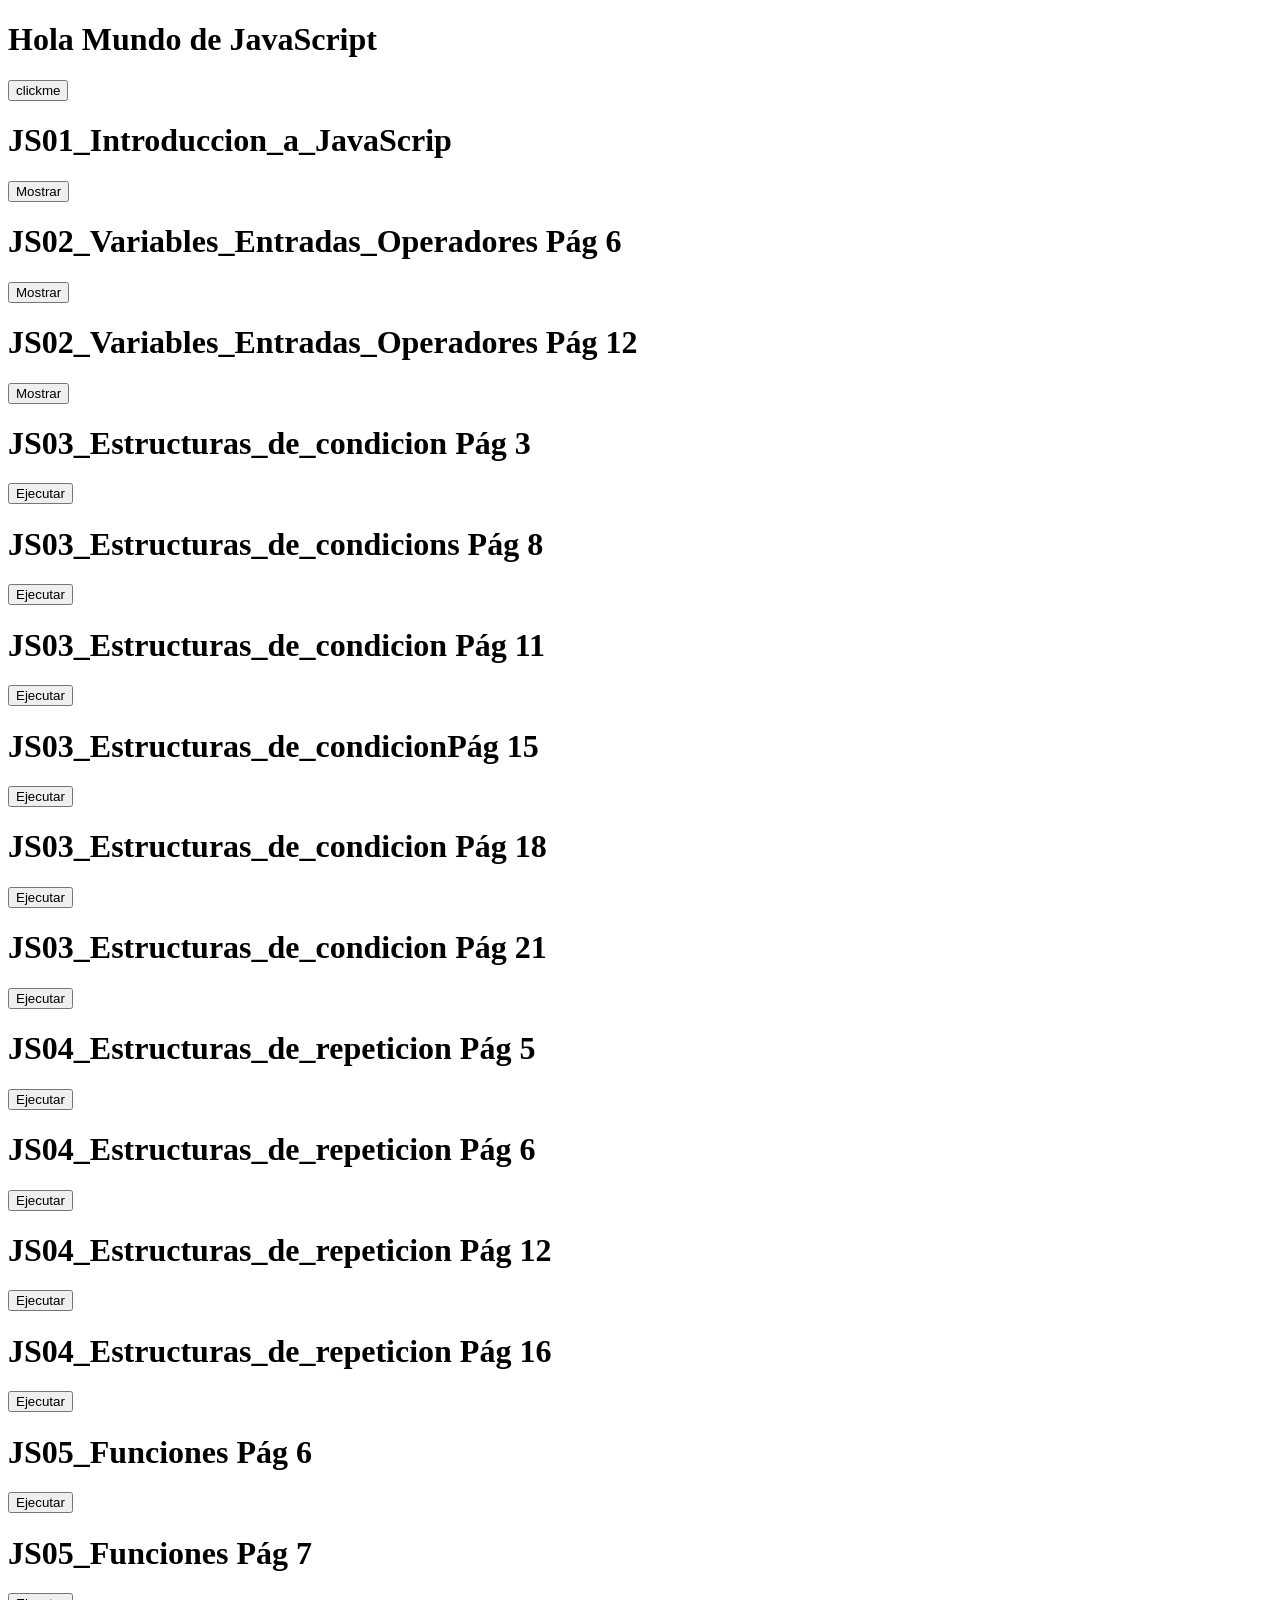
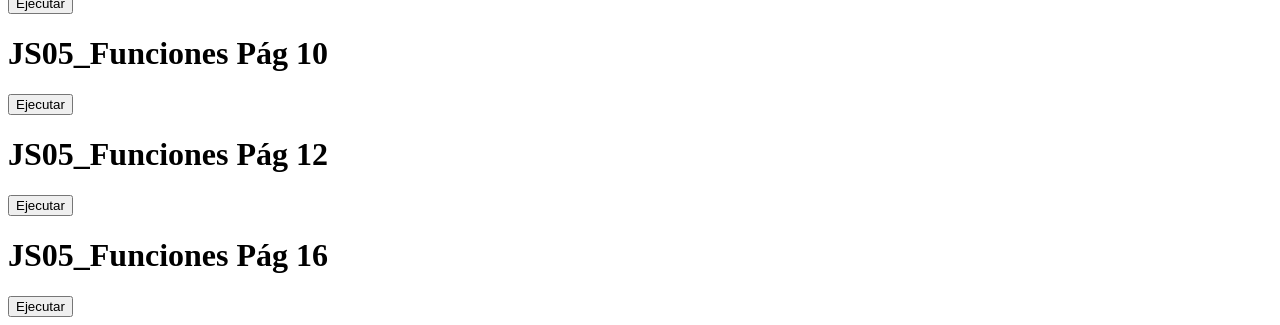
<file: actividades/Ej5/index.html>
<!DOCTYPE html>
<html lang="en">
<head>
    <meta charset="UTF-8">
    <meta name="viewport" content="width=device-width, initial-scale=1.0">
    <title>JavaScript</title>
    <script src="./src/main.js"></script>
</head>
<body>
    <h1>Hola Mundo de JavaScript</h1>
    <div id="nombre"></div>
    <div id="edad"></div>
    
    <input id="clickMe" type="button" value="clickme" onclick="getDatos();" />

    <h1>JS01_Introduccion_a_JavaScrip</h1>
    <div id="frase"></div>

    <input id="botFrase" type="button" value="Mostrar" onclick="getHola_Mundo();" />

    <h1> JS02_Variables_Entradas_Operadores Pág 6</h1>
    <div id="Eje2_P6"></div>
    <input id = "botP6" type="button" value="Mostrar" onclick="getEje2_Pag6();" />

     <h1> JS02_Variables_Entradas_Operadores Pág 12</h1>
    <div id="Eje2_P12"></div>
    <input id = "botP12" type="button" value="Mostrar" onclick="getEje2_Pag12();" />

    <h1>JS03_Estructuras_de_condicion Pág 3</h1>
    <div id="Eje3_P3"></div>
    <input id = "bot3P3" type="button" value="Ejecutar" onclick="getEje3_Pag3();" />
    

    <h1> JS03_Estructuras_de_condicions Pág 8</h1>
    <div id="Eje3_P8"></div>
    <input id = "bot3P8" type="button" value="Ejecutar" onclick="getEje3_Pag8();" />

     <h1> JS03_Estructuras_de_condicion Pág 11</h1>
    <div id="Eje3_P11"></div>
    <input id = "bot3P11" type="button" value="Ejecutar" onclick="getEje3_Pag11();" />

     <h1> JS03_Estructuras_de_condicionPág 15</h1>
    <div id="Eje3_P15"></div>
    <input id = "bot3P15" type="button" value="Ejecutar" onclick="getEje3_Pag15();" />

    <h1> JS03_Estructuras_de_condicion Pág 18</h1>
    <div id="Eje3_P18"></div>
    <input id = "bot3P18" type="button" value="Ejecutar" onclick="getEje3_Pag18();" />

    <h1> JS03_Estructuras_de_condicion Pág 21</h1>
    <div id="Eje3_P21"></div>
    <input id = "bot3P21" type="button" value="Ejecutar" onclick="getEje3_Pag21();" />

    <h1> JS04_Estructuras_de_repeticion Pág 5</h1>
    <div id="Eje4_P5"></div>
    <input id = "bot4P5" type="button" value="Ejecutar" onclick="getEje4_Pag5();" />

    <h1> JS04_Estructuras_de_repeticion Pág 6</h1>
    <div id="Eje4_P6"></div>
    <input id = "bot4P6" type="button" value="Ejecutar" onclick="getEje4_Pag6();" />

    <h1> JS04_Estructuras_de_repeticion Pág 12</h1>
    <div id="Eje4_P12"></div>
    <input id = "bot4P12" type="button" value="Ejecutar" onclick="getEje4_Pag12();" />

    <h1> JS04_Estructuras_de_repeticion Pág 16</h1>
    <div id="Eje4_P16"></div>
    <input id = "bot4P16" type="button" value="Ejecutar" onclick="getEje4_Pag16();" />


    <h1> JS05_Funciones Pág 6</h1>
    <div id="Eje5_P5"></div>
    <input id = "bot5P5" type="button" value="Ejecutar" onclick="getEje5_Pag5();" />

    <h1> JS05_Funciones Pág 7</h1>
    <div id="Eje5_P6"></div>
    <input id = "bot5P6" type="button" value="Ejecutar" onclick="getEje5_Pag6();" />

    <h1> JS05_Funciones Pág 10</h1>
    <div id="Eje5_P10"></div>
    <input id = "bot5P10" type="button" value="Ejecutar" onclick="getEje5_Pag10();" />

    <h1> JS05_Funciones Pág 12</h1>
    <div id="Eje5_P12"></div>
    <input id = "bot5P12" type="button" value="Ejecutar" onclick="getEje5_Pag12();" />

    <h1> JS05_Funciones Pág 16</h1>
    <div id="Eje5_P16"></div>
    <input id = "bot5P16" type="button" value="Ejecutar" onclick="getEje5_Pag16();" />
    
    
</body>
</html>
</file>
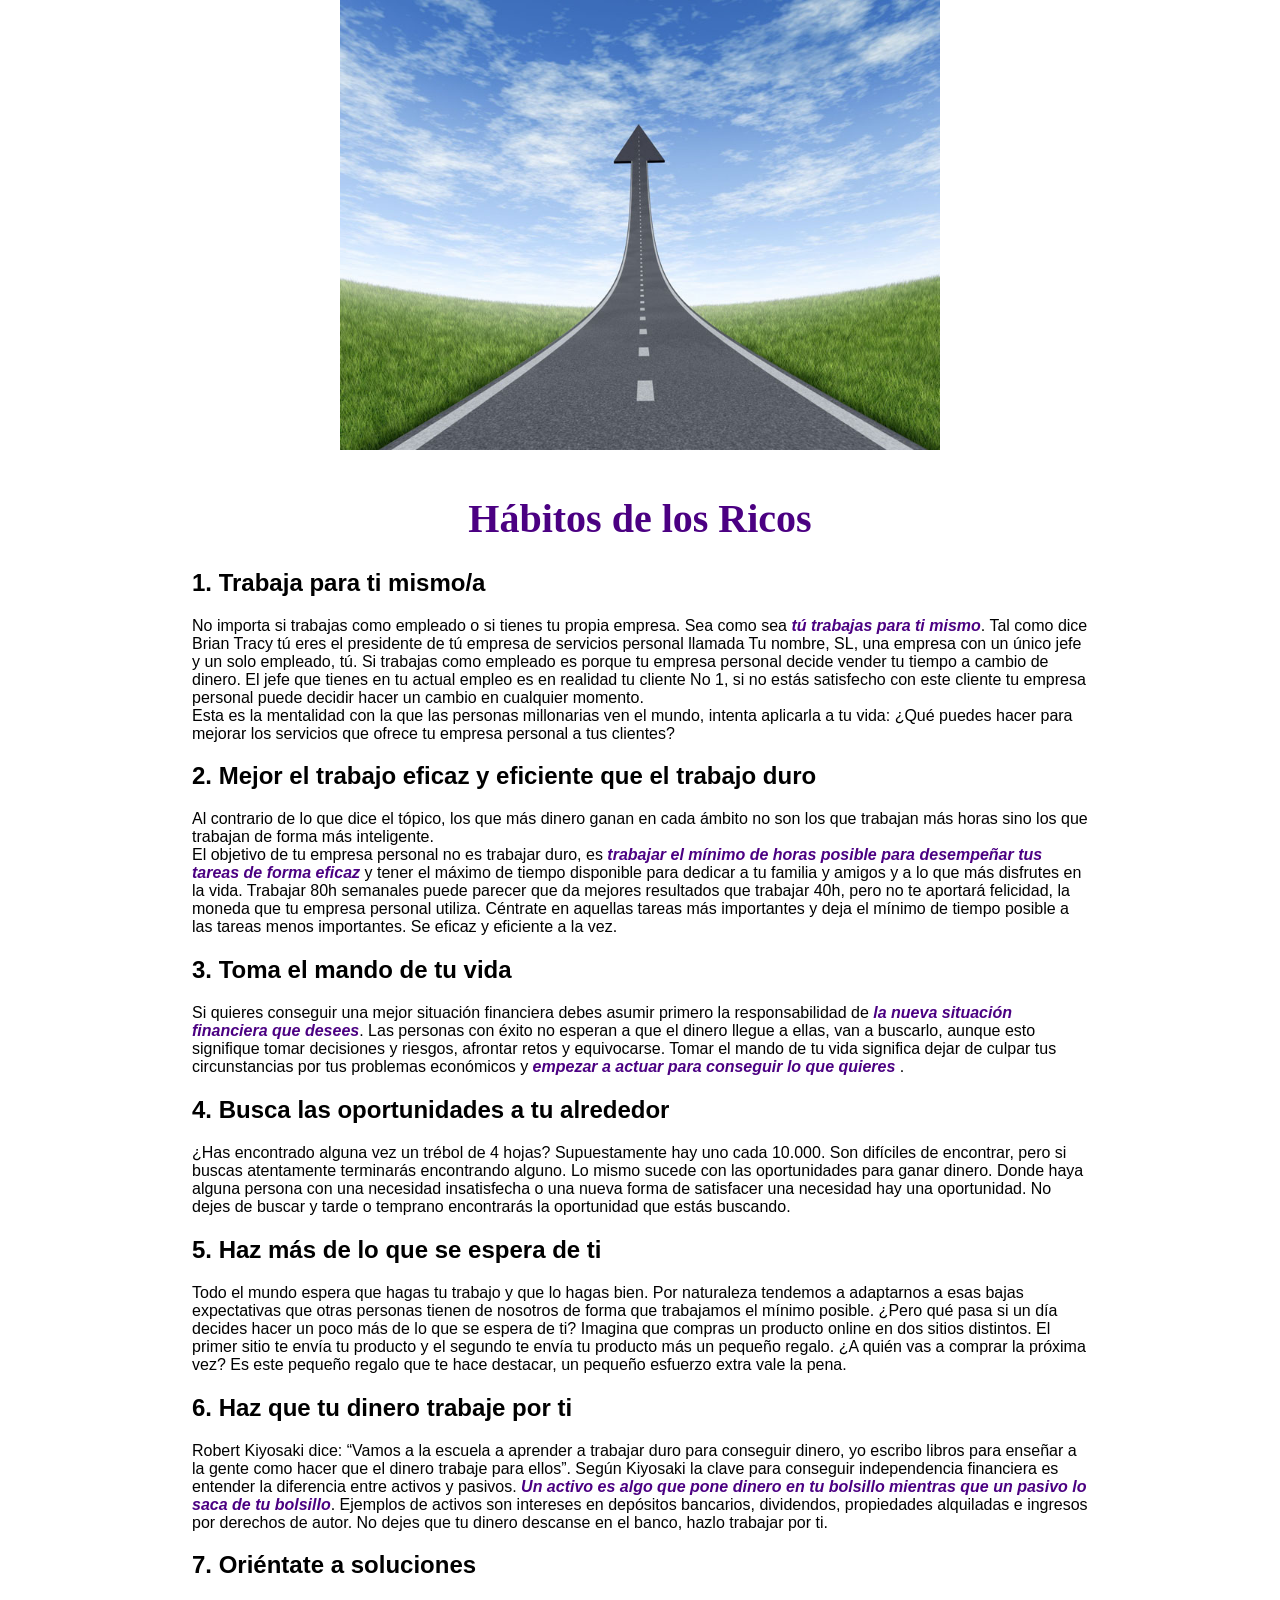
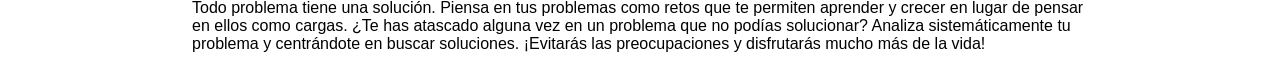
<file: practicas/p02/index.html>
<!DOCTYPE html>
<html lang="en">
<head>
    <meta charset="UTF-8">
    <meta name="viewport" content="width=device-width, initial-scale=1.0">
    <title>Práctica 2</title>
    <link href="estilos.css" rel="stylesheet">
</head>
<body>
    <img src="imagenes/camino.jpg" alt="Un caminó con forma de flecha apuntando al cielo">
    <br>
    <h1>Hábitos de los Ricos</h1>
    <h2>1. Trabaja para ti mismo/a</h2>
    <p>
        No importa si trabajas como empleado o si tienes tu propia
        empresa. Sea como sea <em>tú trabajas para ti mismo</em>. Tal como
        dice Brian Tracy tú eres el presidente de tú empresa de
        servicios personal llamada Tu nombre, SL, una empresa con
        un único jefe y un solo empleado, tú. Si trabajas como
        empleado es porque tu empresa personal decide vender tu
        tiempo a cambio de dinero. El jefe que tienes en tu actual
        empleo es en realidad tu cliente No 1, si no estás
        satisfecho con este cliente tu empresa personal puede
        decidir hacer un cambio en cualquier momento.
    <br>
        Esta es la mentalidad con la que las personas millonarias
        ven el mundo, intenta aplicarla a tu vida: ¿Qué puedes
        hacer para mejorar los servicios que ofrece tu empresa
        personal a tus clientes?
    </p>
    <h2>2. Mejor el trabajo eficaz y eficiente que el trabajo duro</h2>
    <p>
        Al contrario de lo que dice el tópico, los que más dinero
        ganan en cada ámbito no son los que trabajan más horas
        sino los que trabajan de forma más inteligente.
    <br>
        El objetivo de tu empresa personal no es trabajar duro,
        es <em>trabajar el mínimo de horas posible para desempeñar
        tus tareas de forma eficaz </em> y tener el máximo de tiempo
        disponible para dedicar a tu familia y amigos y a lo que
        más disfrutes en la vida. Trabajar 80h semanales puede
        parecer que da mejores resultados que trabajar 40h, pero
        no te aportará felicidad, la moneda que tu empresa
        personal utiliza. Céntrate en aquellas tareas más
        importantes y deja el mínimo de tiempo posible a las
        tareas menos importantes. Se eficaz y eficiente a la vez.
    </p>
    <h2>3. Toma el mando de tu vida</h2>
    <p>
        Si quieres conseguir una mejor situación financiera debes
        asumir primero la responsabilidad de <em>  la nueva
        situación financiera que desees</em>. Las personas con éxito
        no esperan a que el dinero llegue a ellas, van a buscarlo,
        aunque esto signifique tomar decisiones y riesgos,
        afrontar retos y equivocarse. Tomar el mando de tu vida
        significa dejar de culpar tus circunstancias por tus
        problemas económicos y <em>empezar a actuar para conseguir lo
        que quieres </em> .
    </p>
    <h2>4. Busca las oportunidades a tu alrededor</h2>
    <p>
        ¿Has encontrado alguna vez un trébol de 4 hojas?
        Supuestamente hay uno cada 10.000. Son difíciles de
        encontrar, pero si buscas atentamente terminarás
        encontrando alguno. Lo mismo sucede con las oportunidades
        para ganar dinero. Donde haya alguna persona con una
        necesidad insatisfecha o una nueva forma de satisfacer
        una necesidad hay una oportunidad. No dejes de buscar y
        tarde o temprano encontrarás la oportunidad que estás
        buscando.
    </p>
    <h2>5. Haz más de lo que se espera de ti</h2>
    <p>
        Todo el mundo espera que hagas tu trabajo y que lo hagas
        bien. Por naturaleza tendemos a adaptarnos a esas bajas
        expectativas que otras personas tienen de nosotros de
        forma que trabajamos el mínimo posible. ¿Pero qué pasa si
        un día decides hacer un poco más de lo que se espera de
        ti? Imagina que compras un producto online en dos sitios
        distintos. El primer sitio te envía tu producto y el
        segundo te envía tu producto más un pequeño regalo. ¿A
        quién vas a comprar la próxima vez? Es este pequeño regalo
        que te hace destacar, un pequeño esfuerzo extra vale la
        pena.
    </p>
    <h2>6. Haz que tu dinero trabaje por ti</h2>
    <p>
        Robert Kiyosaki dice: “Vamos a la escuela a aprender a
        trabajar duro para conseguir dinero, yo escribo libros
        para enseñar a la gente como hacer que el dinero trabaje
        para ellos”. Según Kiyosaki la clave para conseguir
        independencia financiera es entender la diferencia entre
        activos y pasivos. <em>Un activo es algo que pone dinero en
        tu bolsillo mientras que un pasivo lo saca de tu bolsillo</em>.
        Ejemplos de activos son intereses en depósitos bancarios,
        dividendos, propiedades alquiladas e ingresos por
        derechos de autor. No dejes que tu dinero descanse en el
        banco, hazlo trabajar por ti.
    </p>
     <h2>7. Oriéntate a soluciones</h2>
    <p>
        Todo problema tiene una solución. Piensa en tus problemas
        como retos que te permiten aprender y crecer en lugar de
        pensar en ellos como cargas. ¿Te has atascado alguna vez
        en un problema que no podías solucionar? Analiza
        sistemáticamente tu problema y centrándote en buscar
        soluciones. ¡Evitarás las preocupaciones y disfrutarás
        mucho más de la vida!
    </p>
</body>
</html>
</file>
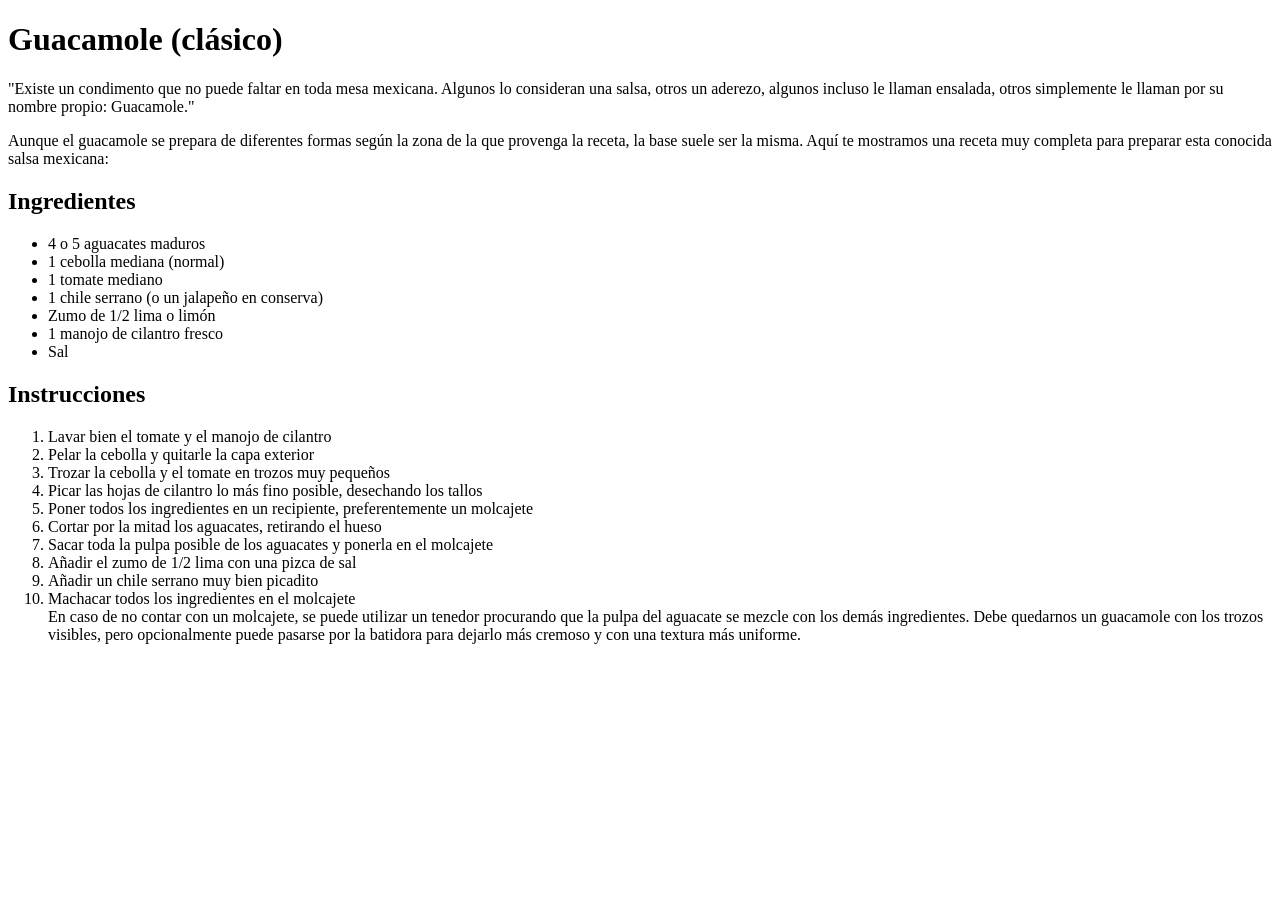
<file: practicas/p03/01_principal.html>
<!DOCTYPE html>
<html lang="en">
<head>
    <meta charset="UTF-8">
    <meta name="viewport" content="width=device-width, initial-scale=1.0">
    <title>Document</title>
</head>
<body>
    <!-----h1 Sirve para remarcar la jerarquia de encabezados-->
    <h1>Guacamole (clásico)</h1>
    <!------p es para diferenciar los parráfos del texto-->
<p>"Existe un condimento que no puede faltar en toda mesa mexicana. Algunos
lo consideran una salsa, otros un aderezo, algunos incluso le llaman
ensalada, otros simplemente le llaman por su nombre propio: Guacamole."</p>

<p>Aunque el guacamole se prepara de diferentes formas según la zona de la que
provenga la receta, la base suele ser la misma. Aquí te mostramos una receta
muy completa para preparar esta conocida salsa mexicana:</p>
</p>
<h2>Ingredientes</h2>
<!-----La etiqueta ul sirve para resaltar las listas no ordenadas, es decir, no llevarán un indicador o un simbólo que resalte 
el orden de estas-->
<ul>
    <!----li agrega un elemento a la lista-->
    <li>4 o 5 aguacates maduros</li>
    <li>1 cebolla mediana (normal)</li>
    <li>1 tomate mediano</li>
    <li>1 chile serrano (o un jalapeño en conserva)</li>
    <li>Zumo de 1/2 lima o limón</li>
    <li>1 manojo de cilantro fresco</li>
    <li>Sal</li>
</ul>
<h2>Instrucciones</h2>

<!----ol es para crear listas con orden-->
<ol>
    <li>Lavar bien el tomate y el manojo de cilantro</li>
    <li>Pelar la cebolla y quitarle la capa exterior</li>
    <li>Trozar la cebolla y el tomate en trozos muy pequeños</li>
    <li>Picar las hojas de cilantro lo más fino posible, desechando los tallos</li>
    <li>Poner todos los ingredientes en un recipiente, preferentemente un molcajete</li>
    <li>Cortar por la mitad los aguacates, retirando el hueso</li>
    <li>Sacar toda la pulpa posible de los aguacates y ponerla en el molcajete</li>
    <li>Añadir el zumo de 1/2 lima con una pizca de sal</li>
    <li>Añadir un chile serrano muy bien picadito</li>
    <li>Machacar todos los ingredientes en el molcajete<br>
        En caso de no contar con un molcajete, se puede utilizar un tenedor
        procurando que la pulpa del aguacate se mezcle con los demás ingredientes.
        Debe quedarnos un guacamole con los trozos visibles, pero opcionalmente
        puede pasarse por la batidora para dejarlo más cremoso y con una textura
        más uniforme.</li>
    
</ol>
</body>
</html>
</file>
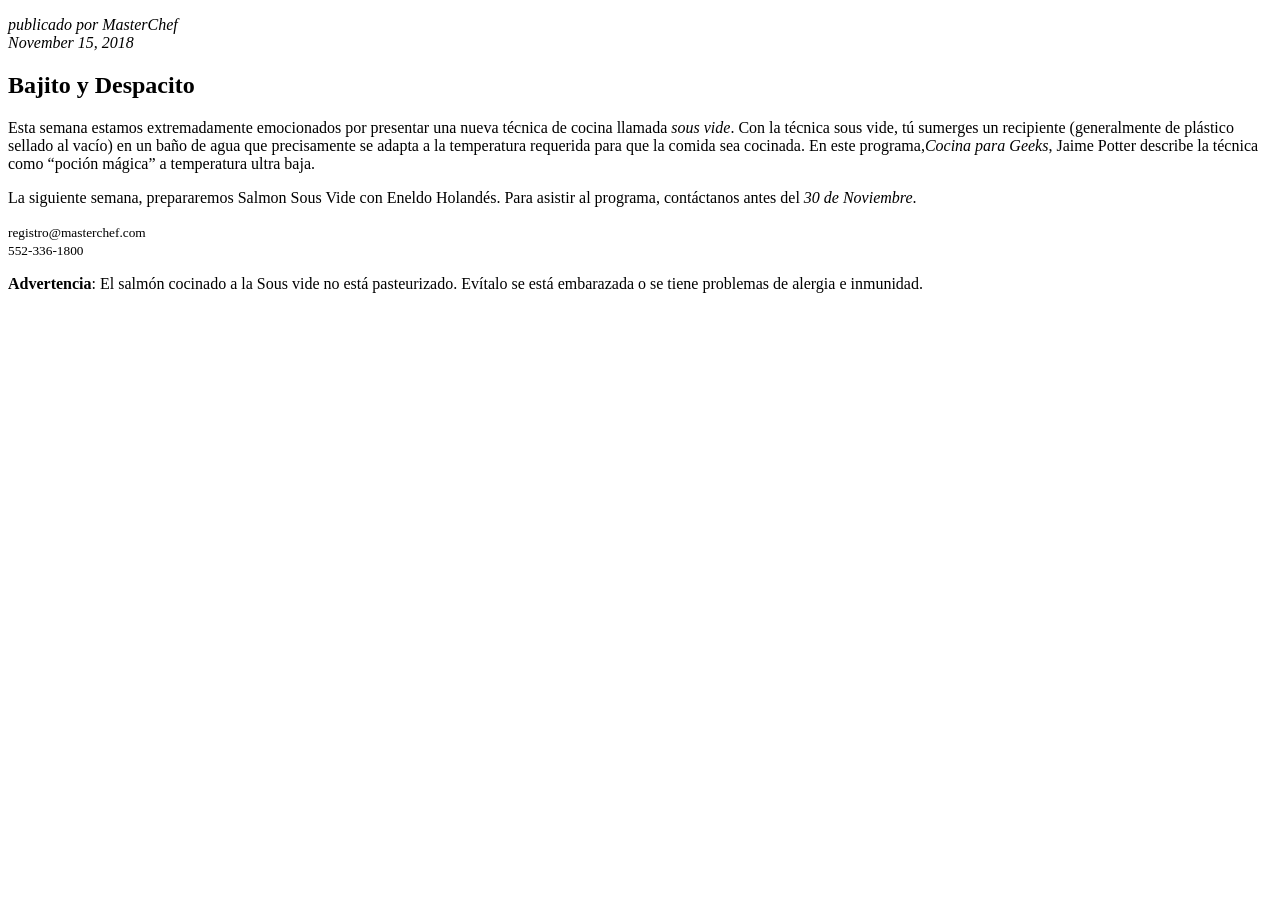
<file: practicas/p03/02_articulo.html>
<!DOCTYPE html>
<html lang="en">
<head>
    <meta charset="UTF-8">
    <meta name="viewport" content="width=device-width, initial-scale=1.0">
    <title>Articulo</title>
</head>
<body>
    <article>
<header>

<p><i>publicado por MasterChef<time datetime="2025/11/15"><br>November 15, 2018</i></time></p>

</header>
<h2>Bajito y Despacito</h2>
<p>Esta semana estamos extremadamente emocionados por presentar una
nueva técnica de cocina llamada <i>sous vide</i>. Con la técnica sous
vide, tú sumerges un recipiente (generalmente de plástico sellado
al vacío) en un baño de agua que precisamente se adapta a la
temperatura requerida para que la comida sea cocinada. En este
programa,<cite>Cocina para Geeks</cite>, Jaime Potter describe la técnica como
<q>poción mágica</q> a temperatura ultra baja.</p>
<p>La siguiente semana, prepararemos Salmon Sous Vide con Eneldo
Holandés. Para asistir al programa, contáctanos antes del <em>30 de
Noviembre</em>.</p>
<p><small>registro@masterchef.com<br>
552-336-1800</small></p>
<p><b>Advertencia</b>: El salmón cocinado a la Sous vide no está
pasteurizado. Evítalo se está embarazada o se tiene problemas de
alergia e inmunidad.</p>
</article>
<!--<time> sirve para definir una fecha y hora-->
<!--<b> es para resaltar -->
<!--<br> es una etiqueta que nos permite dar saltos de linea-->
<!--<cite> permite resaltar una cita especialmente para fuentes o titulos-->
<!--<i> pone el texto en cursiva-->
<!--<dfn> sirve para definir terminos-->
<!--<em> para hacer enfasis en la lectura-->
<!--<q> para hacer citas automaticas-->
<!--<small> para texto más pequeño-->
</body>
</html>
</file>
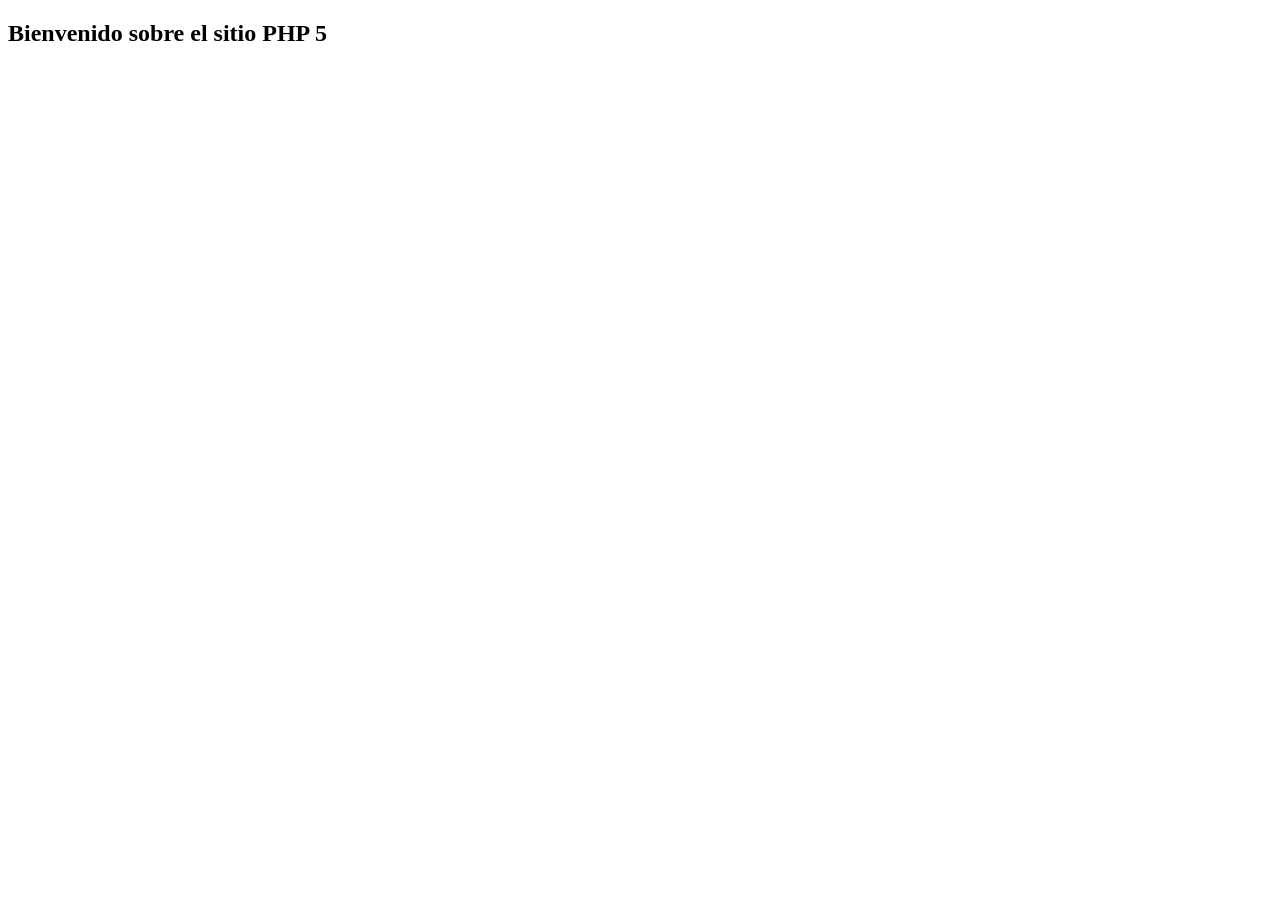
<file: practicas/p04/pagexhtml.html>
<!DOCTYPE html PUBLIC "-//W3C//DTD XHTML 1.1//EN"
"http://www.w3.org/TR/xhtml11/DTD/xhtml11.dtd">
<html xmlns="http://www.w3.org/1999/xhtml" xml:lang="es">
<head>
<meta http-equiv="Content-Type" content="text/html; charset=UTF-8" />
<title> Titulo de la página </title>
</head>
<body>
<h2> Bienvenido sobre el sitio PHP 5 </h2>
</body>
</html>
</file>
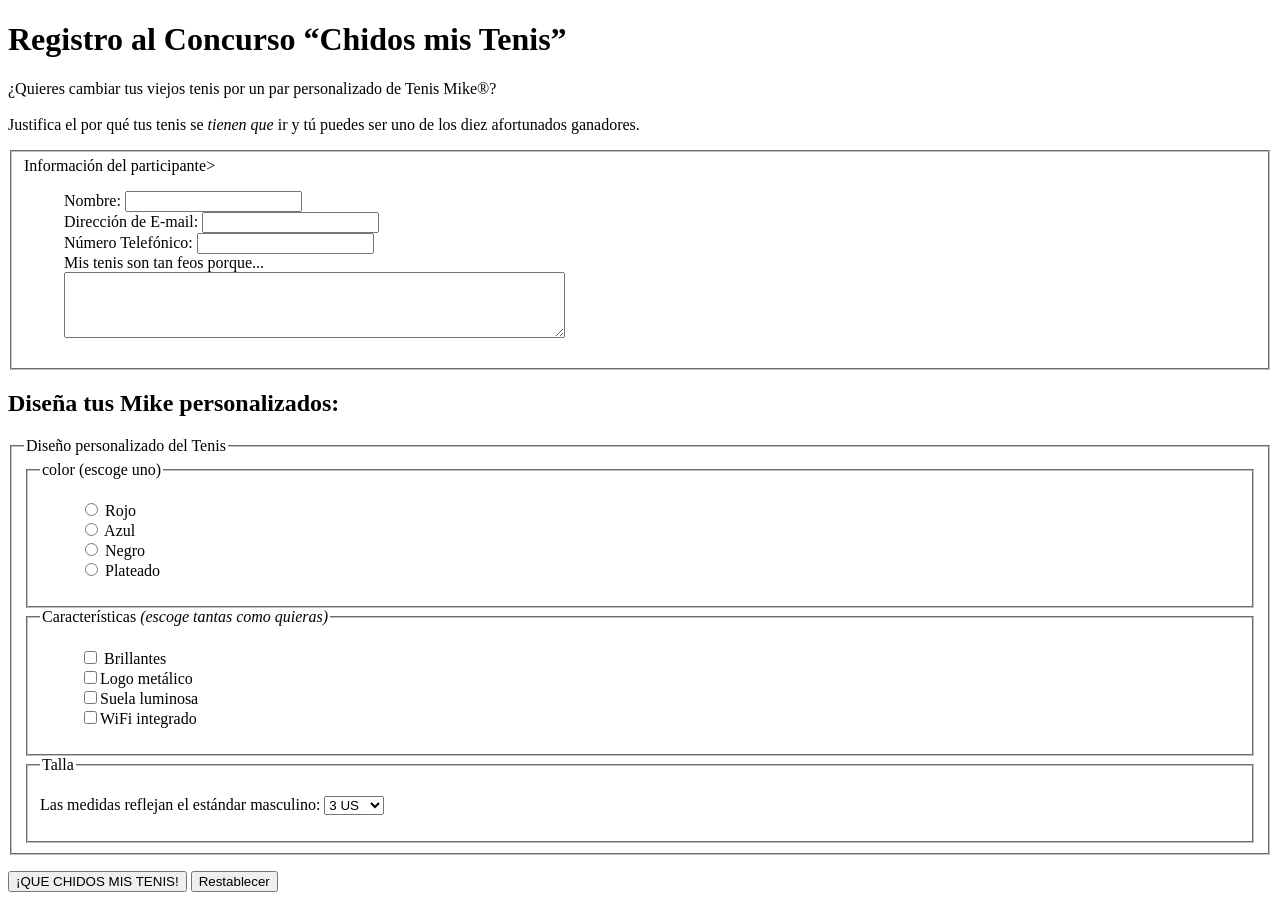
<file: practicas/p06/formulario.html>
<!DOCTYPE html >
<html>
  <head>
    <meta charset="utf-8" >
    <title>Registro al Concurso</title>
    <style type="text/css">
        ol, ul { 
      list-style-type: none;
        }
    </style>
  </head>

  <body>

    <h1>Registro al Concurso &ldquo;Chidos mis Tenis&rdquo;</h1>
<form action="http://52.43.117.247/neo/classroom/tw/concurso.php" method="post">
 
    <p>¿Quieres cambiar tus viejos tenis por un par personalizado de Tenis Mike&#174;?<br><br>Justifica el por qué tus tenis se <em>tienen que</em> ir y tú puedes ser uno de los diez afortunados ganadores.</p>
    <fieldset>
      <lengend> Información del participante</lengend>>
        <ul>
          <li>Nombre: <input type="text" name="name"></li>
          <li>Dirección de E-mail: <input type="email" name="email"></li>
          <li>Número Telefónico: <input type="number" name="phone"></li>
          <li>Mis tenis son tan feos porque... <br>
            <textarea name="story" rows="4" cols="60" maxlength=300 
              placeholder="No más de 300 caracteres de longitud">
            </textarea>
          </li>
        </ul>
    </fieldset>
    <h2>Diseña tus Mike personalizados:</h2>

    <fieldset><legend>Diseño personalizado del Tenis</legend>
      <fieldset>
        <legend>color (escoge uno)</legend> 
          <ul>
            <li><input type="radio" name="color" value="red"> Rojo</li>
            <li><input type="radio" name="color" value="blue"> Azul</li>
            <li><input type="radio" name="color" value="black"> Negro</li>
            <li><input type="radio" name="color" value="silver"> Plateado</li>
          </ul>
      </fieldset>

      <fieldset>
        <legend>Características <em>(escoge tantas como quieras)</em></legend>
        <ul>
          <li><input type="checkbox" name="features[]" value="sparkles"> Brillantes</li>
          <li><input type="checkbox" name="features[]" value="silver">Logo metálico</li>
          <li><input type="checkbox" name="features[]" value="shinning">Suela luminosa</li>
          <li><input type="checkbox" name="features[]" value="wifi">WiFi integrado</li>
        </ul>
      </fieldset>
        
      <fieldset>
        <legend>Talla</legend>
        <p>Las medidas reflejan el estándar masculino:
          <select name="size"> 
            <option>3 US</option>
            <option>4 US</option>
            <option>5 US</option>
            <option>6 US</option>
            <option>7 US</option>
            <option>8 US</option>
            <option>9 US</option>
            <option>10 US</option>
            <option>11 US</option>
          </select>
       </p>
      </fieldset>
      
      </fieldset>
      
      <p>
        <input type="submit" value="¡QUE CHIDOS MIS TENIS!">
        <input type="reset" value="Restablecer">
      </p>
    </form>
    
  </body>
</html>
</file>
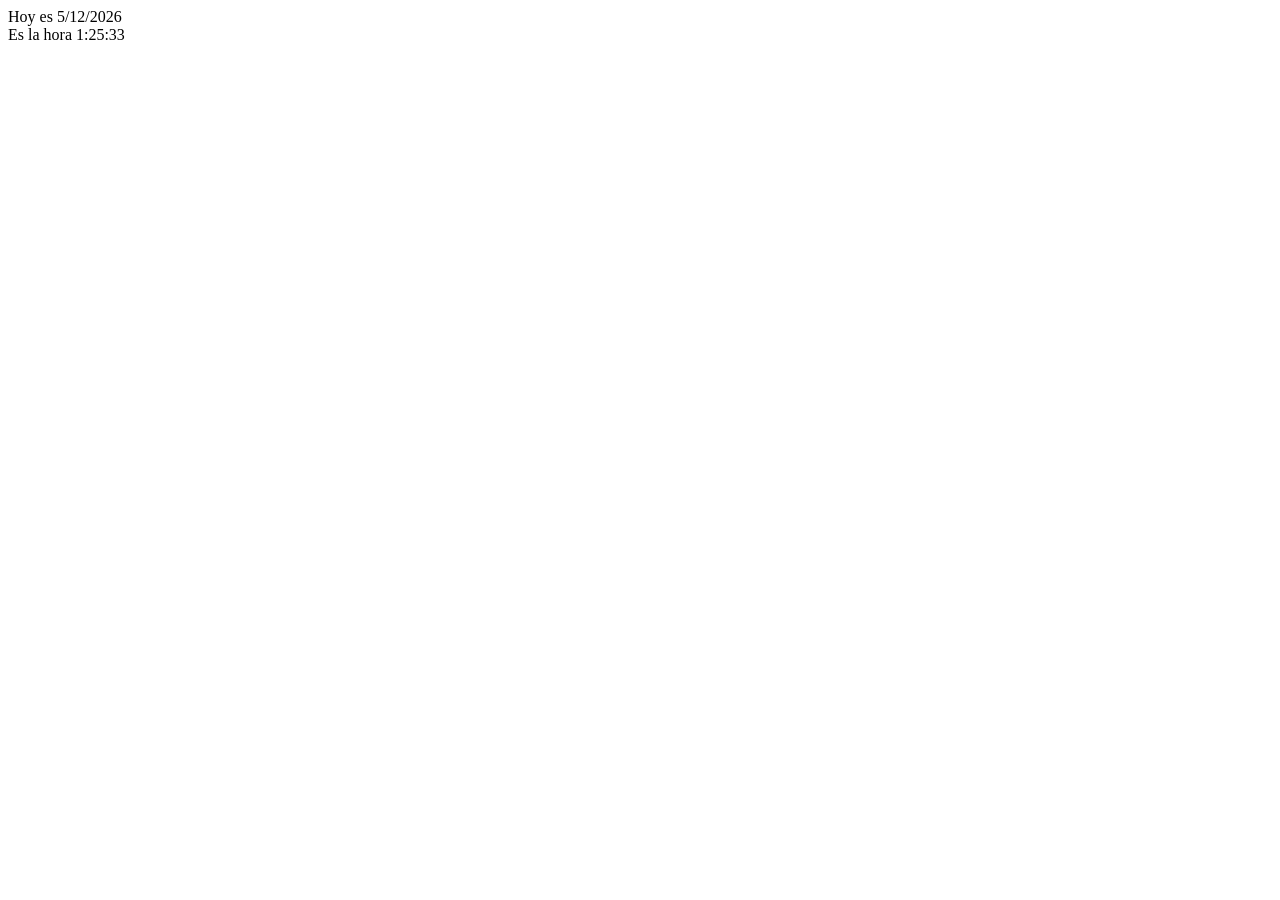
<file: practicas/p10/ejemplo6-1.html>
<!DOCTYPE html>
<html>
	<head>
		<meta charset="UTF-8"/>
		<title>Ejemplo 6-1: Clase "Date"</title>
	</head>

	<body>
		<script type="text/javascript">
			function mostrarFechaHora()
			{
				var fecha
				fecha = new Date();
				document.write('Hoy es ');
				document.write(fecha.getDate()+'/');
				document.write((fecha.getMonth()+1)+'/');
				document.write(fecha.getFullYear());
				document.write('<br>');
				document.write('Es la hora ');
				document.write(fecha.getHours()+':');
				document.write(fecha.getMinutes()+':');
				document.write(fecha.getSeconds());
			}
			//Llamada a la función
			mostrarFechaHora();
		</script>
	</body>
</html>
</file>
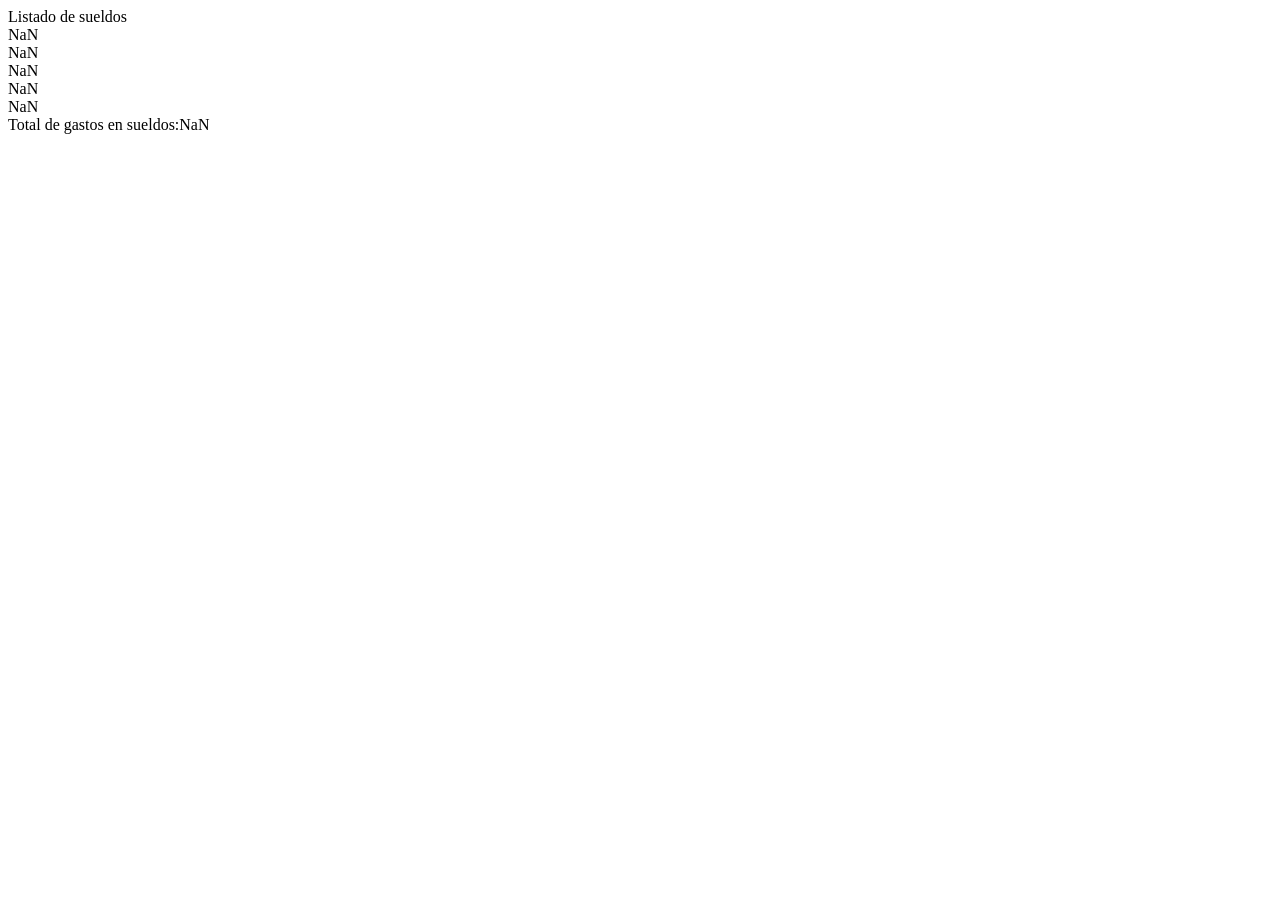
<file: practicas/p10/ejemplo6-2.html>
<!DOCTYPE html>
<html>
	<head>
		<meta charset="UTF-8"/>
		<title>Ejemplo 6-2: Clase "Array"</title>
	</head>

	<body>
		<script type="text/javascript">
			function cargar(sueldos)
			{
				var f;
				for( f=0; f<sueldos.length; f++ )
				{
					var v;
					v = prompt('Ingrese sueldo:','');
					sueldos[f] = parseInt(v);
				}
			}
			function calcularGastos(sueldos)
			{
				var total = 0;
				var f;
				for( f=0; f<sueldos.length; f++ )
				{
					total = total + sueldos[f];
				}
				document.write('Listado de sueldos<br>');
				for( f=0; f<sueldos.length; f++ )
				{
					document.write(sueldos[f]+'<br>');
				}
				document.write('Total de gastos en sueldos:'+total);
			}
			var sueldos; 
			sueldos = new Array(5);
			cargar(sueldos);
			calcularGastos(sueldos);
		</script>
	</body>
</html>
</file>
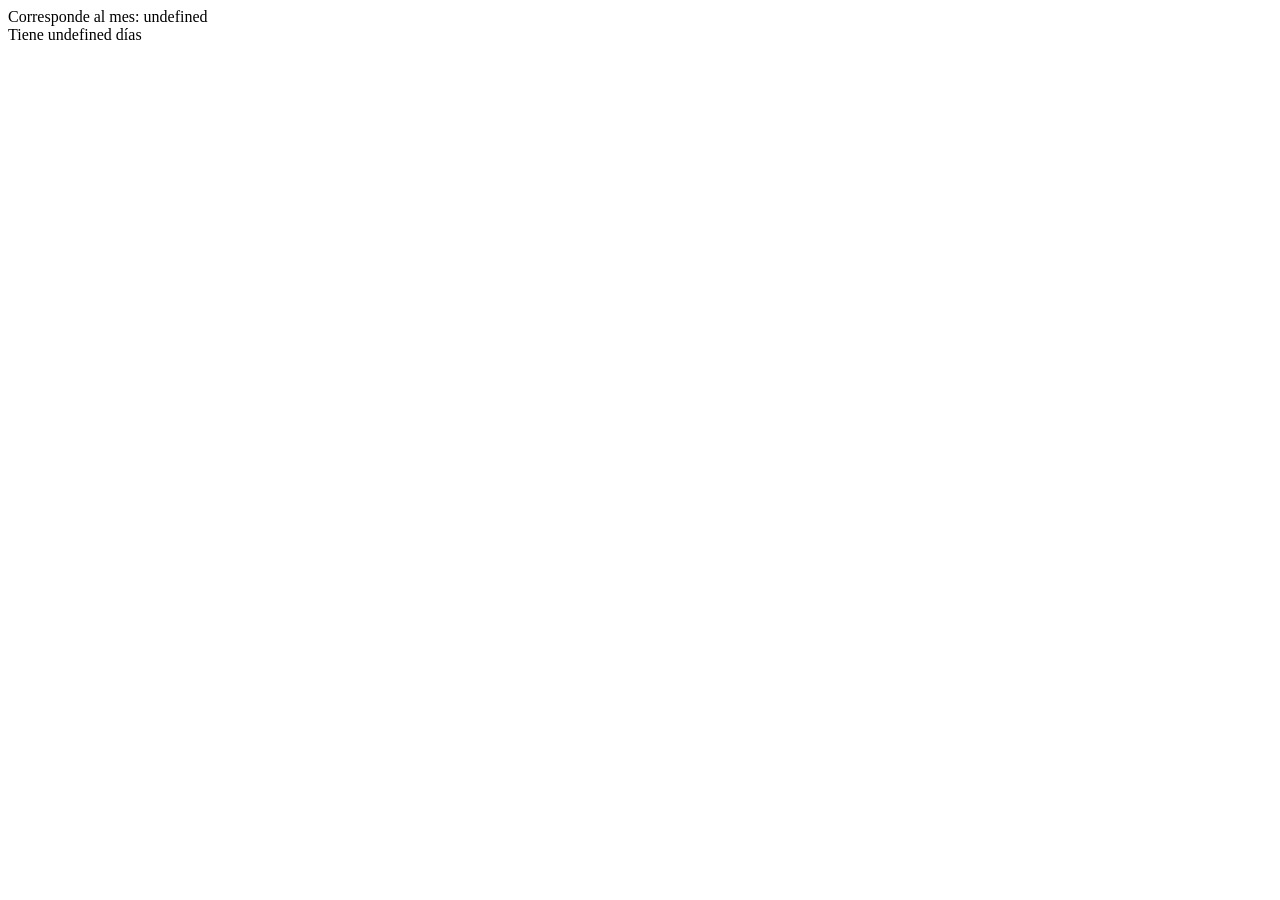
<file: practicas/p10/ejemplo6-3.html>
<!DOCTYPE html>
<html>
	<head>
		<meta charset="UTF-8"/>
		<title>Ejemplo 6-3: Número de dias por mes</title>
	</head>

	<body>
		<script type="text/javascript">
			function mostrarFecha(meses,dias)
			{
				var num;
				num = prompt('Ingrese número de mes:','');
				num = parseInt(num);
				document.write('Corresponde al mes: '+meses[num-1]);
				document.write('<br>');
				document.write('Tiene '+dias[num-1]+' días');
			}
			
			var meses = new Array(12);
			meses[0]='Enero';
			meses[1]='Febrero';
			meses[2]='Marzo';
			meses[3]='Abril';
			meses[4]='Mayo';
			meses[5]='Junio';
			meses[6]='Julio';
			meses[7]='Agosto';
			meses[8]='Septiembre';
			meses[9]='Octubre';
			meses[10]='Noviembre';
			meses[11]='Diciembre';

			var dias = new Array(12);
			dias[0]=31;
			dias[1]=28;
			dias[2]=31;
			dias[3]=30;
			dias[4]=31;
			dias[5]=30;
			dias[6]=31;
			dias[7]=31;
			dias[8]=30;
			dias[9]=31;
			dias[10]=30;
			dias[11]=31;

			mostrarFecha(meses, dias);
		</script>
	</body>
</html>
</file>
<file: practicas/p02/estilos.css>
h1{
    color:indigo ;
    font-size: 40px;
    font-family: 'Lucida Sans';
    text-align: center;

}

img{
   width: 600px; 
  height: auto; 
  display: block;
    margin-left: auto;
    margin-right: auto;
}

em{
    color: indigo;
    font-weight: bolder;
}


body{
    margin: 0 15%;
    font-family: sans-serif;
}
</file>
